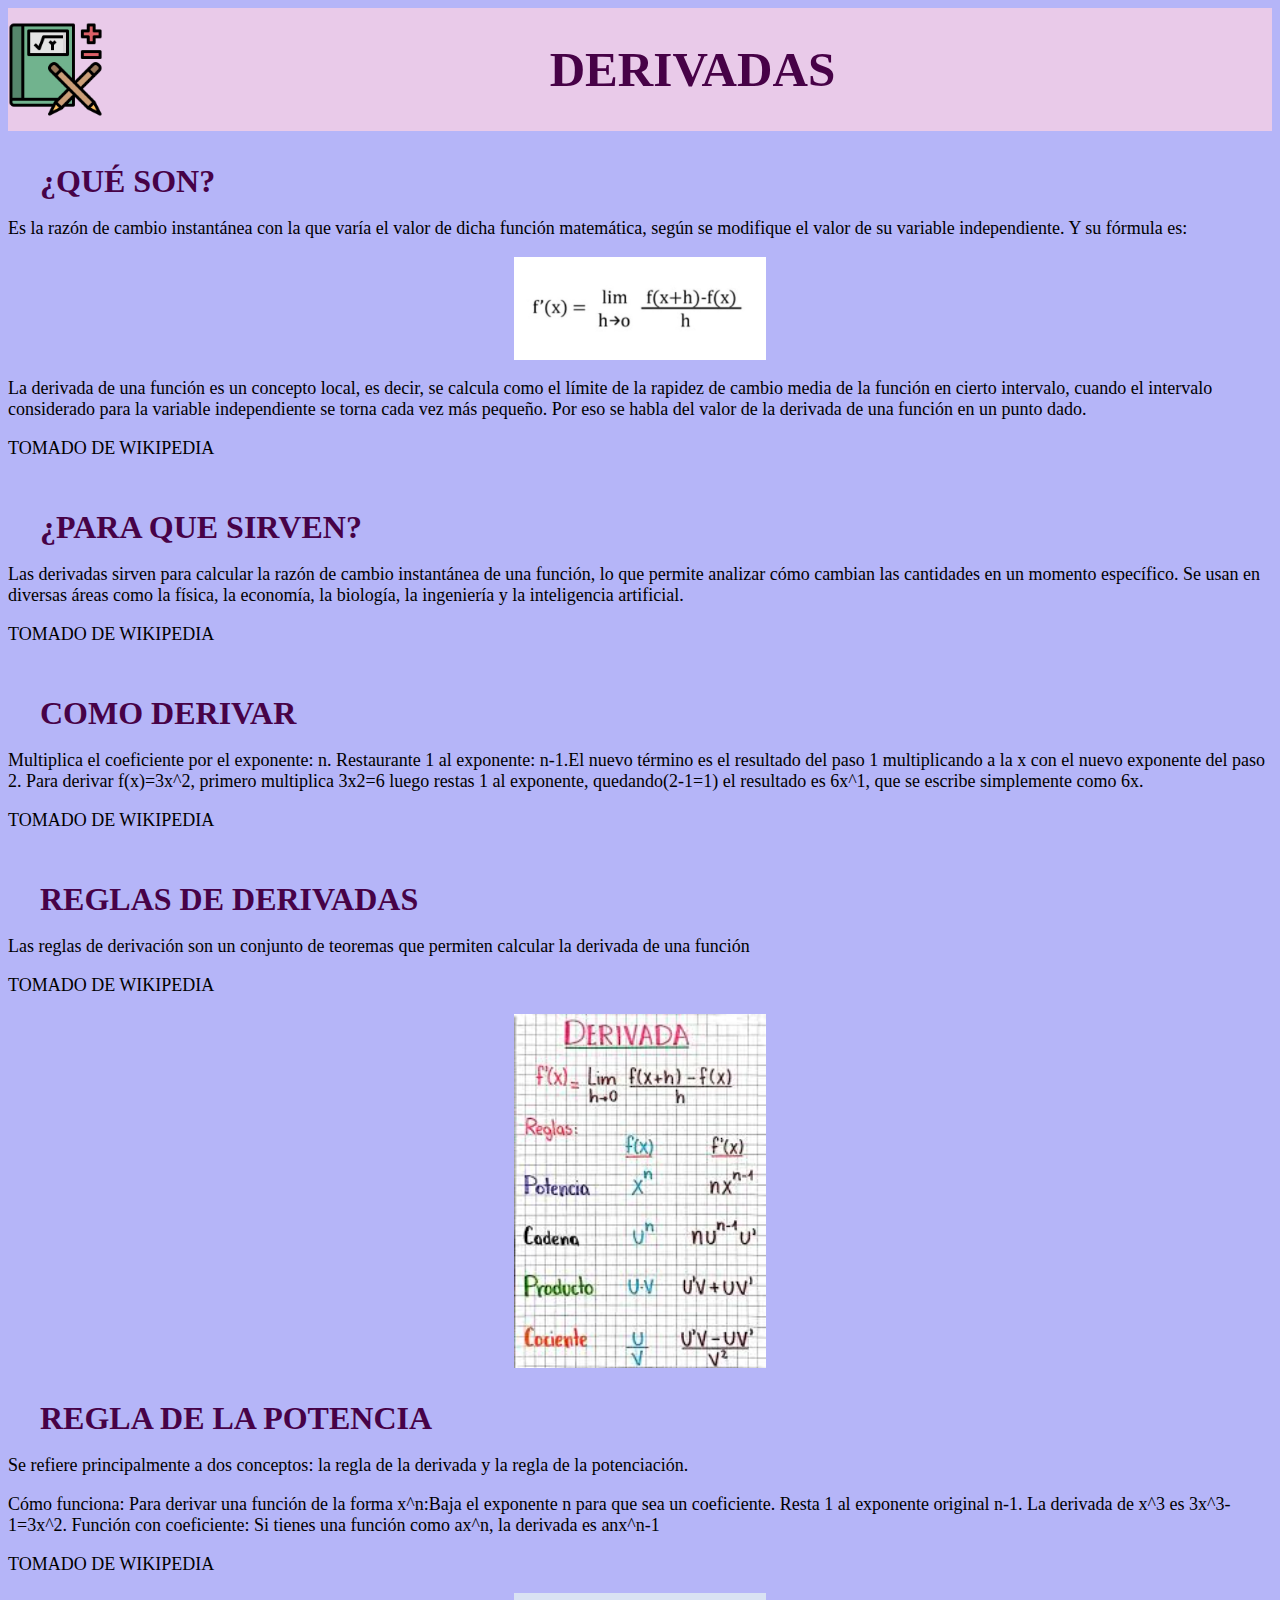
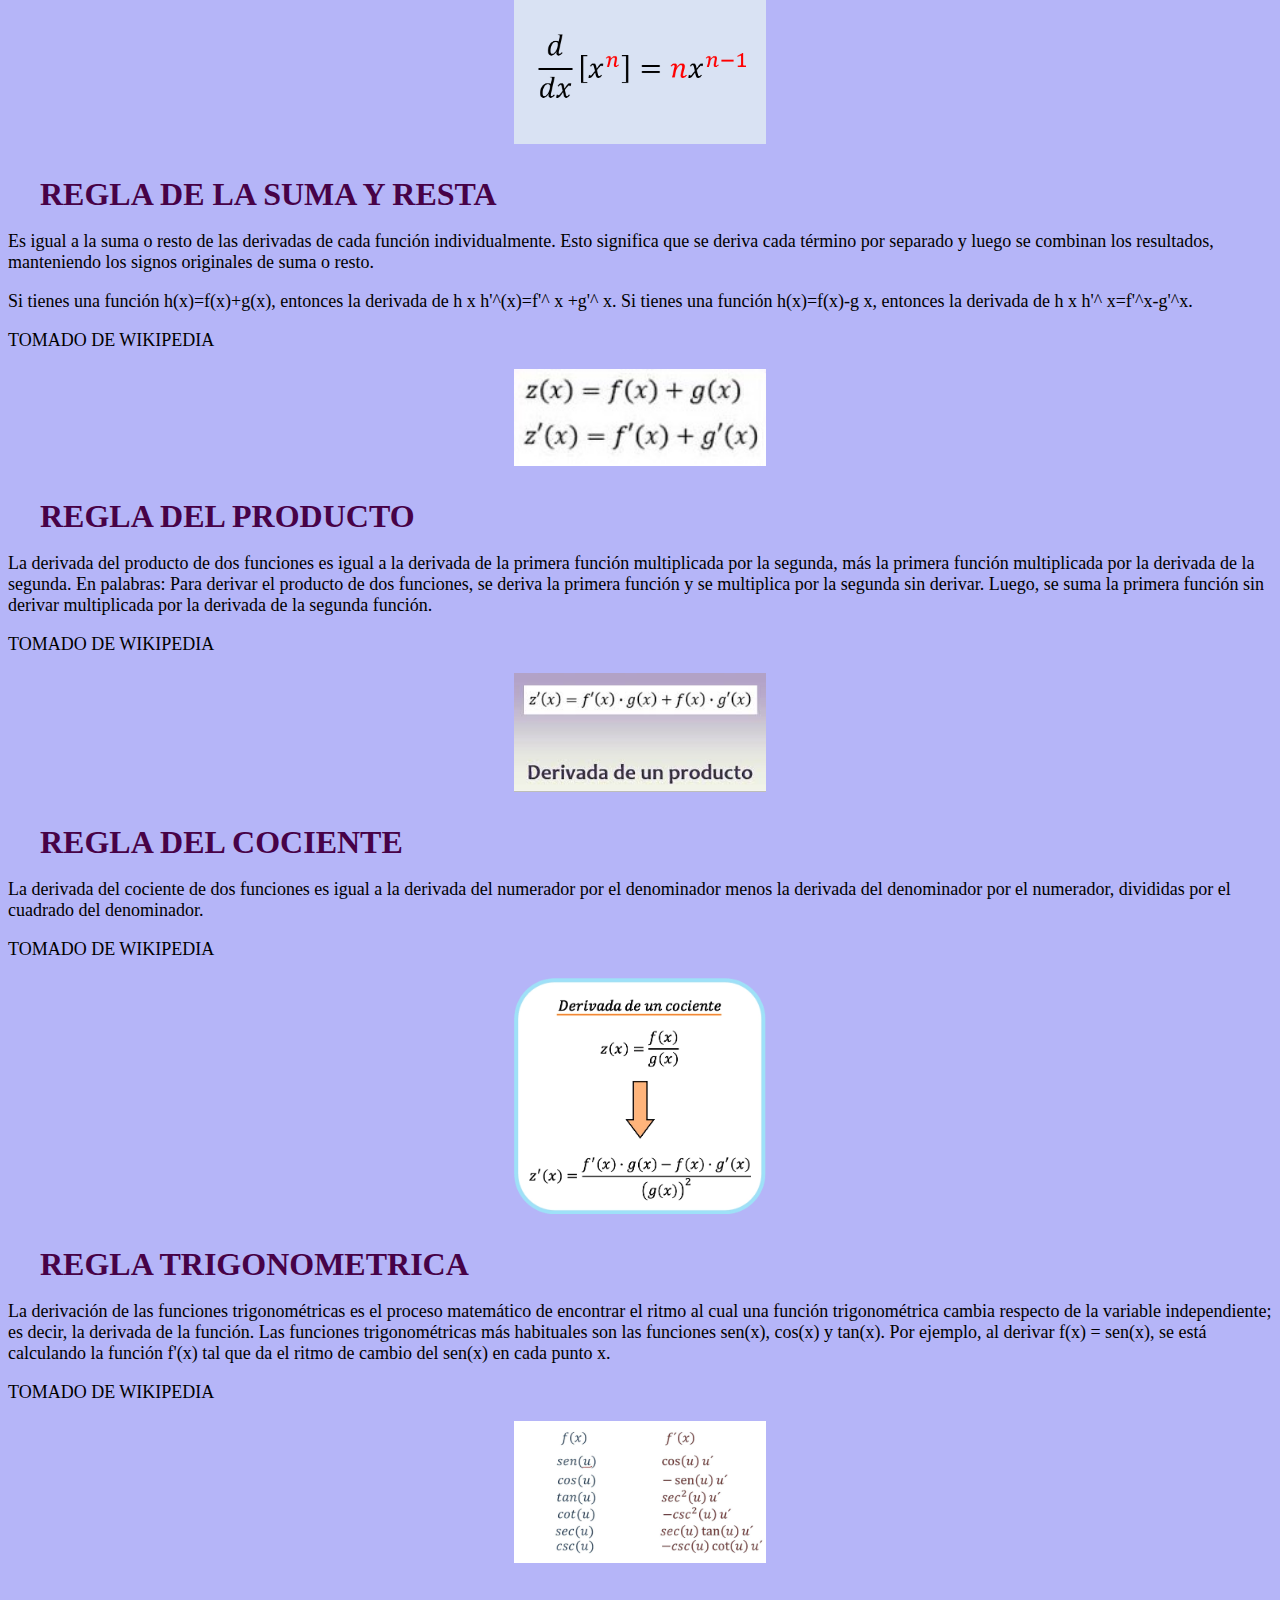
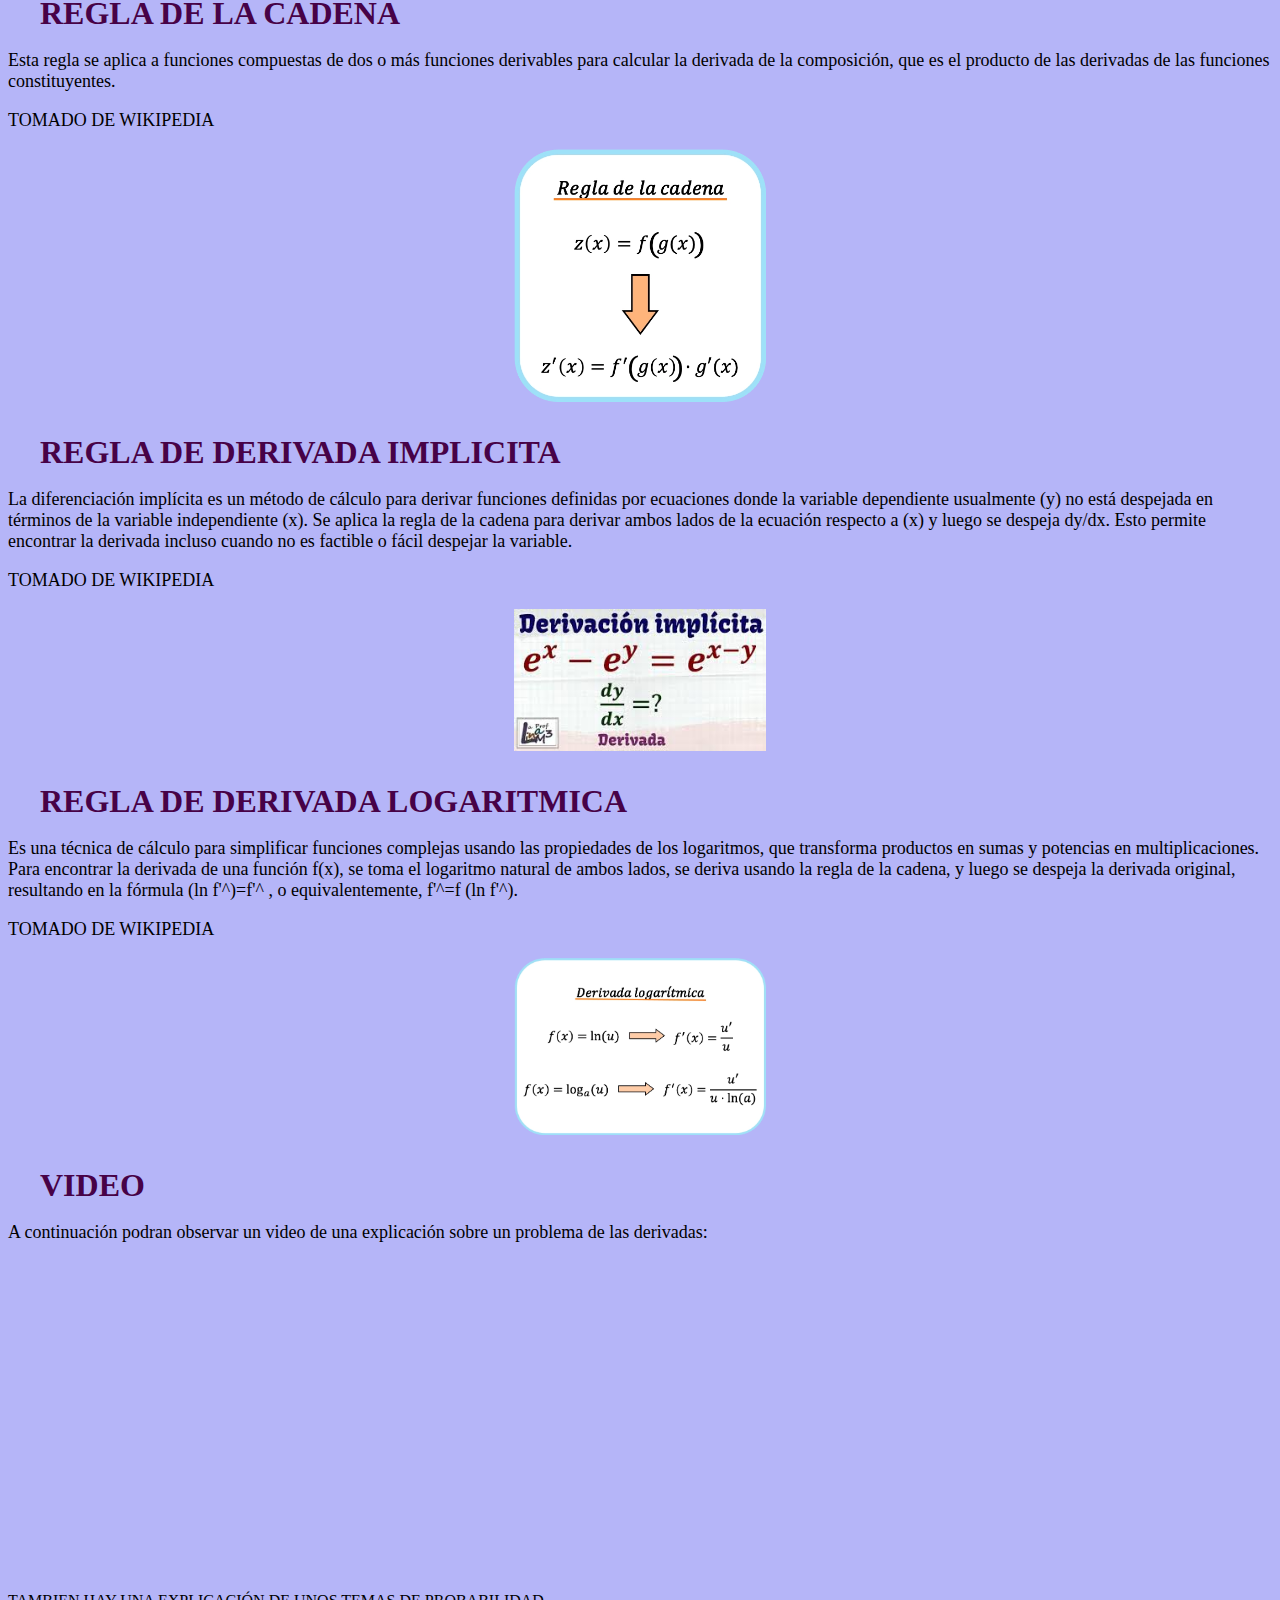
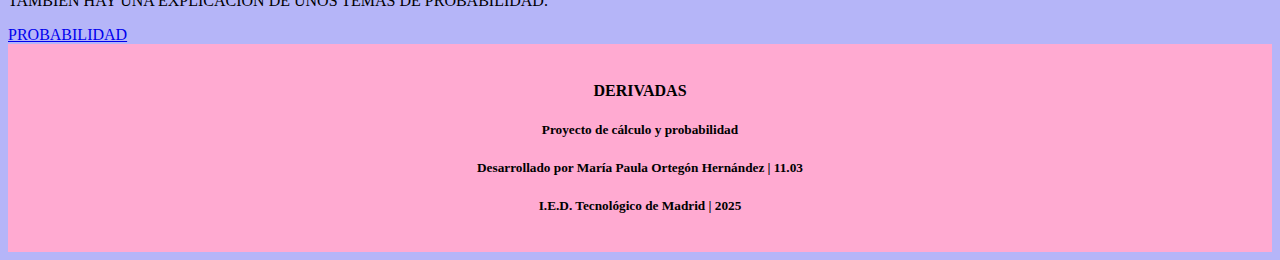
<file: index.html>
<!DOCTYPE html>
<html lang="en">
<head>
    <meta charset="UTF-8">
    <meta name="viewport" content="width=device-width, initial-scale=1.0">
    <title>DERIVADAS</title>
    <link rel="icon" href="matematicas icon.png">
    <link rel="stylesheet" href="styles.css">
</head>
<body>

    <header>
        <img src="matematicas icon.png" alt="" class="icono">
        <h1>DERIVADAS</h1>
    </header>
    
 <div class="contenido">
    <main>
        <h2>¿QUÉ SON?</h2>
        <p class="spa"> Es la razón de cambio instantánea con la que varía el valor de dicha función matemática, según se modifique el valor de su variable independiente. Y su fórmula es:</p>
        <img src="FORMULA.jpg" alt="" class="imagen_main">
        <p class="spa"> La derivada de una función es un concepto local, es decir, se calcula como el límite de la rapidez de cambio media de la función en cierto intervalo, cuando el intervalo considerado para la variable independiente se torna cada vez más pequeño.​ Por eso se habla del valor de la derivada de una función en un punto dado.</p>
         <p class="spa">TOMADO DE WIKIPEDIA</p>
    </main>
 </div>

 <div class="cotenido 2">
    <main>
        <h2>¿PARA QUE SIRVEN?</h2>
        <p class="spa">Las derivadas sirven para calcular la razón de cambio instantánea de una función, lo que permite analizar cómo cambian las cantidades en un momento específico. Se usan en diversas áreas como la física, la economía, la biología, la ingeniería y la inteligencia artificial. </p>
        <p class="spa">TOMADO DE WIKIPEDIA</p>
    </main>
 </div>

 <div class="cotenido 3">
    <main>
        <h2>COMO DERIVAR</h2>
        <p class="spa">Multiplica el coeficiente por el exponente: n. Restaurante 1 al exponente: n-1.El nuevo término es el resultado del paso 1 multiplicando a la x con el nuevo exponente del paso 2. Para derivar f(x)=3x^2, primero multiplica 3x2=6 luego restas 1 al exponente, quedando(2-1=1) el resultado es 6x^1, que se escribe simplemente como 6x. </p>
        <p class="spa">TOMADO DE WIKIPEDIA</p>
    </main>
 </div>

 <div class="cotenido 4">
    <main>
        <h2>REGLAS DE DERIVADAS</h2>
        <p class="spa">Las reglas de derivación son un conjunto de teoremas que permiten calcular la derivada de una función</p>
        <p class="spa">TOMADO DE WIKIPEDIA</p>
        <img src="REGLAS.jpg" alt="" class="imagen_main">  
        </main>
    </div>

    <div class="cotenido 5">
    <main>
        <h2>REGLA DE LA POTENCIA</h2>
        <p class="spa">Se refiere principalmente a dos conceptos: la regla de la derivada y la regla de la potenciación.</p>
        <p class="spa">Cómo funciona: Para derivar una función de la forma x^n:Baja el exponente n para que sea un coeficiente. Resta 1 al exponente original n-1. La derivada de x^3 es 3x^3-1=3x^2. Función con coeficiente: Si tienes una función como ax^n, la derivada es anx^n-1</p>
        <p class="spa">TOMADO DE WIKIPEDIA</p>
        <img src="POTENCIA.webp" alt="" class="imagen_main"> 
        </main> 
    </div>

    <div class="cotenido 6">
    <main>
        <h2>REGLA DE LA SUMA Y RESTA</h2>
        <p class="spa">Es igual a la suma o resto de las derivadas de cada función individualmente. Esto significa que se deriva cada término por separado y luego se combinan los resultados, manteniendo los signos originales de suma o resto.  </p>
        <p class="spa">Si tienes una función h(x)=f(x)+g(x), entonces la derivada de h x h'^(x)=f'^ x +g'^ x. Si tienes una función h(x)=f(x)-g x, entonces la derivada de h x h'^ x=f'^x-g'^x.</p>
       <p class="spa">TOMADO DE WIKIPEDIA</p>
        <img src="SUMA Y RESTA 2.jpg" alt="" class="imagen_main">  
    </div>

    <div class="cotenido 7">
    <main>
        <h2>REGLA DEL PRODUCTO</h2>
        <p class="spa">La derivada del producto de dos funciones es igual a la derivada de la primera función multiplicada por la segunda, más la primera función multiplicada por la derivada de la segunda. 
En palabras: Para derivar el producto de dos funciones, se deriva la primera función y se multiplica por la segunda sin derivar. Luego, se suma la primera función sin derivar multiplicada por la derivada de la segunda función. </p>
    <p class="spa">TOMADO DE WIKIPEDIA</p>
    <img src="producto.jpg" alt="" class="imagen_main"> 
    </main>
    </div>

     <div class="cotenido 8">
    <main>
         <h2>REGLA DEL COCIENTE</h2>
         <p class="spa">La derivada del cociente de dos funciones es igual a la derivada del numerador por el denominador menos la derivada del denominador por el numerador, divididas por el cuadrado del denominador.</p>
         <p class="spa">TOMADO DE WIKIPEDIA</p>
         <img src="COCIENTE.webp" alt="" class="imagen_main"> 
    </main>
    </div>

     <div class="cotenido 9">
    <main>
        <h2>REGLA TRIGONOMETRICA</h2>
        <p class="spa">La derivación de las funciones trigonométricas es el proceso matemático de encontrar el ritmo al cual una función trigonométrica cambia respecto de la variable independiente; es decir, la derivada de la función. Las funciones trigonométricas más habituales son las funciones sen(x), cos(x) y tan(x). Por ejemplo, al derivar f(x) = sen(x), se está calculando la función f'(x) tal que da el ritmo de cambio del sen(x) en cada punto x.</p>
        <p class="spa">TOMADO DE WIKIPEDIA</p>
        <img src="TRIGONOMETRICA.jpg" alt="" class="imagen_main"> 
    </main>
    </div>

     <div class="cotenido 10">
    <main>
        <h2>REGLA DE LA CADENA</h2>
        <p class="spa">Esta regla se aplica a funciones compuestas de dos o más funciones derivables para calcular la derivada de la composición, que es el producto de las derivadas de las funciones constituyentes.</p>
        <p class="spa">TOMADO DE WIKIPEDIA</p>
        <img src="CADENA.webp" alt="" class="imagen_main"> 
    </main>
    </div>

     <div class="cotenido 11">
    <main>
        <h2>REGLA DE DERIVADA IMPLICITA</h2>
        <p class="spa">La diferenciación implícita es un método de cálculo para derivar funciones definidas por ecuaciones donde la variable dependiente usualmente (y) no está despejada en términos de la variable independiente (x). Se aplica la regla de la cadena para derivar ambos lados de la ecuación respecto a (x) y luego se despeja dy/dx. Esto permite encontrar la derivada incluso cuando no es factible o fácil despejar la variable.  </p>
        <p class="spa">TOMADO DE WIKIPEDIA</p>
        <img src="IMPLICITA.jpg" alt="" class="imagen_main"> 
    </main>
    </div>

     <div class="cotenido 7">
    <main>
        <h2>REGLA DE DERIVADA LOGARITMICA</h2>
        <p class="spa">Es una técnica de cálculo para simplificar funciones complejas usando las propiedades de los logaritmos, que transforma productos en sumas y potencias en multiplicaciones. Para encontrar la derivada de una función f(x), se toma el logaritmo natural de ambos lados, se deriva usando la regla de la cadena, y luego se despeja la derivada original, resultando en la fórmula (ln f'^)=f'^ , o equivalentemente, f'^=f (ln f'^).</p>
        <p class="spa">TOMADO DE WIKIPEDIA</p>
        <img src="LOGARITMICA.webp" alt="" class="imagen_main"> 
    </main>
    </div>

<div class="cotenido 7">
    <main>
        <h2>VIDEO</h2>
        <p class="spa">A continuación podran observar un video de una explicación sobre un problema de las derivadas:</p>
    </main>
</div>
<iframe width="560" height="315" src="https://www.youtube.com/embed/IeuR2AJZ2Nw?si=sACd2RJf_kp0teut" title="YouTube video player" frameborder="0" allow="accelerometer; autoplay; clipboard-write; encrypted-media; gyroscope; picture-in-picture; web-share" referrerpolicy="strict-origin-when-cross-origin" allowfullscreen></iframe>
 <p>TAMBIEN HAY UNA EXPLICACIÓN DE UNOS TEMAS DE PROBABILIDAD.</p>
<a href="PROBABILIDAD.html">PROBABILIDAD</a>
<footer>
    <h4>DERIVADAS</h4>
    <h5>Proyecto de cálculo y probabilidad</h5>
    <h5>Desarrollado por María Paula Ortegón Hernández | 11.03</h5>
    <h5>I.E.D. Tecnológico de Madrid | 2025</h5>
</footer>
</body>
</html>
</file>
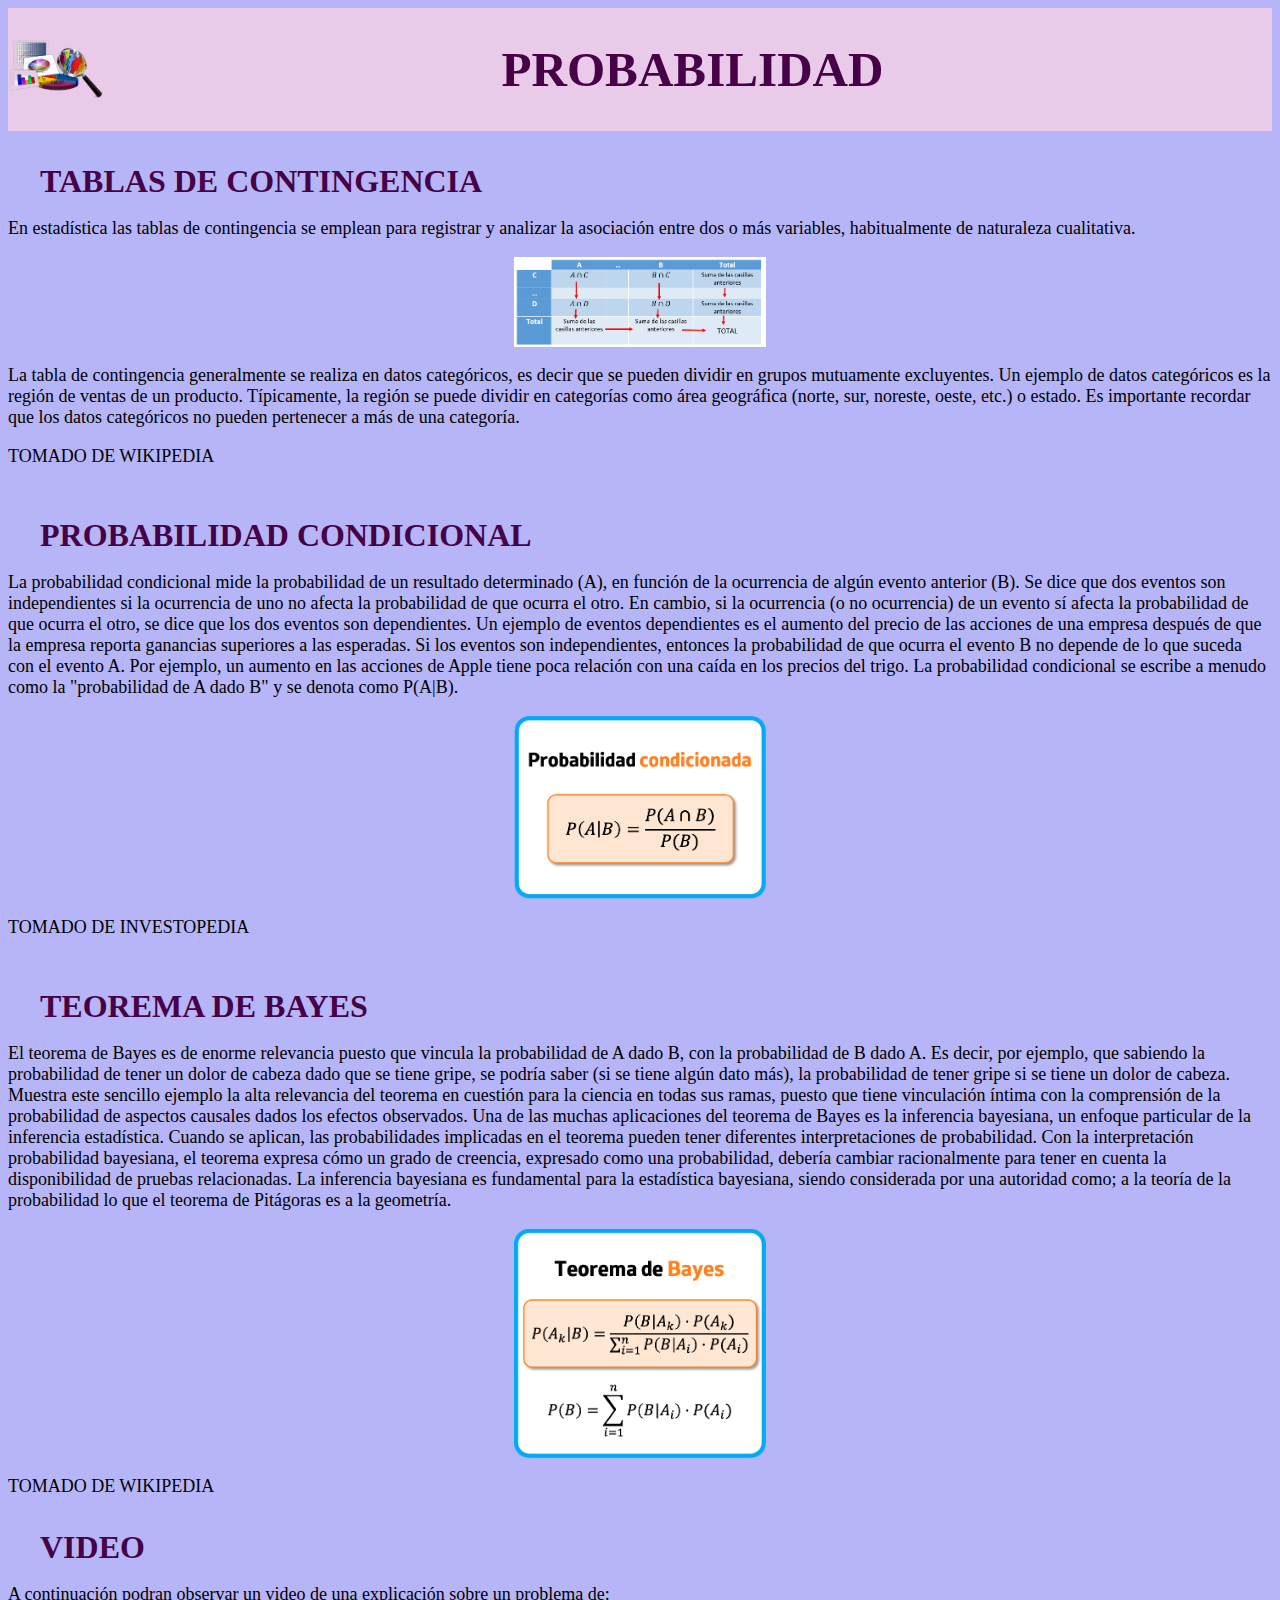
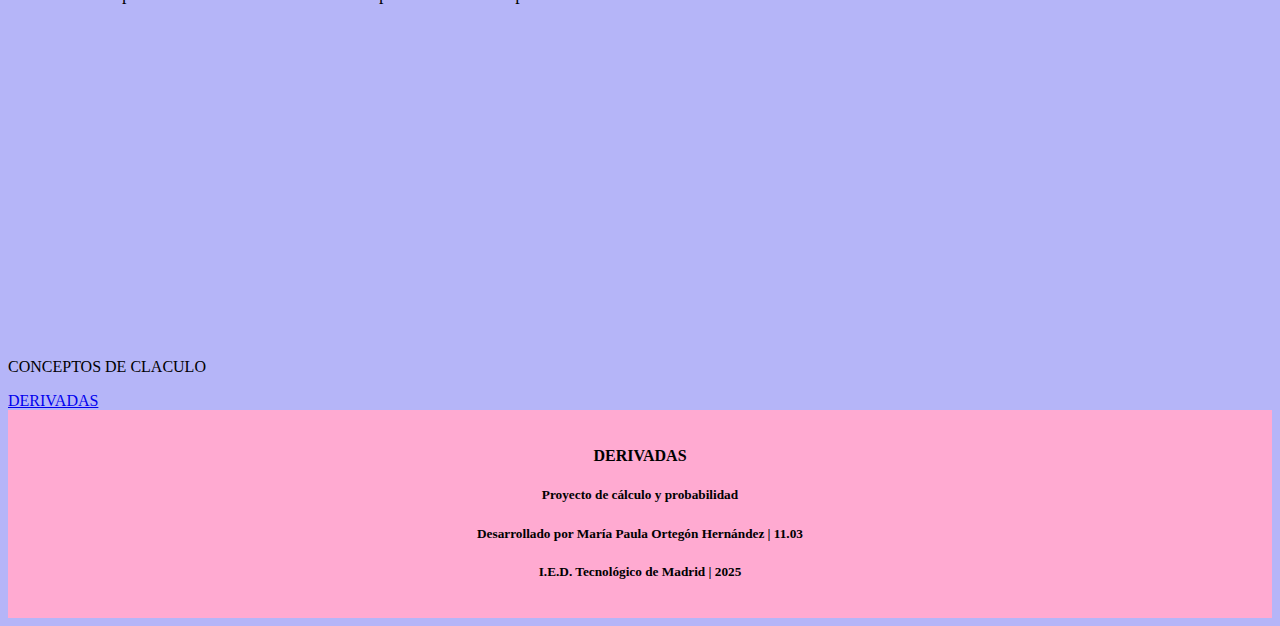
<file: PROBABILIDAD.html>
<!DOCTYPE html>
<html lang="en">
<head>
    <meta charset="UTF-8">
    <meta name="viewport" content="width=device-width, initial-scale=1.0">
    <title>PROBABILIDAD</title>
    <link rel="icon" href="PROBABILIDAD.png">
    <link rel="stylesheet" href="styles.css">
</head>
<body>

    <header>
        <img src="PROBABILIDAD.png" alt="" class="icono">
        <h1>PROBABILIDAD</h1>
    </header>

    <div class="contenido">
    <main>
        <h2>TABLAS DE CONTINGENCIA</h2>
        <p class="spa"> En estadística las tablas de contingencia se emplean para registrar y analizar la asociación entre dos o más variables, habitualmente de naturaleza cualitativa.</p>
        <img src="TABLAA.png" alt="" class="imagen_main">
        <p class="spa">La tabla de contingencia generalmente se realiza en datos categóricos, es decir que se pueden dividir en grupos mutuamente excluyentes.
Un ejemplo de datos categóricos es la región de ventas de un producto. Típicamente, la región se puede dividir en categorías como área geográfica (norte, sur, noreste, oeste, etc.) o estado. 
Es importante recordar que los datos categóricos no pueden pertenecer a más de una categoría.</p>
         <p class="spa">TOMADO DE WIKIPEDIA</p>
    </main>
    </div>
    <div class="contenido 2">
    <main>
        <h2>PROBABILIDAD CONDICIONAL</h2>
        <p class="spa">La probabilidad condicional mide la probabilidad de un resultado determinado (A), en función de la ocurrencia de algún evento anterior (B).
Se dice que dos eventos son independientes si la ocurrencia de uno no afecta la probabilidad de que ocurra el otro. En cambio, si la ocurrencia (o no ocurrencia) de un evento sí afecta la probabilidad de que ocurra el otro, se dice que los dos eventos son dependientes.
Un ejemplo de eventos dependientes es el aumento del precio de las acciones de una empresa después de que la empresa reporta ganancias superiores a las esperadas.
Si los eventos son independientes, entonces la probabilidad de que ocurra el evento B no depende de lo que suceda con el evento A. Por ejemplo, un aumento en las acciones de Apple tiene poca relación con una caída en los precios del trigo.
La probabilidad condicional se escribe a menudo como la "probabilidad de A dado B" y se denota como P(A|B).</p>
        <img src="probabilidad-condicionada.png" alt="" class="imagen_main">
        <p class="spa">TOMADO DE INVESTOPEDIA</p>
    </main>
    </div>
 
    <div class="contenido 3">
    <main>
        <h2>TEOREMA DE BAYES</h2>
        <p class="spa">El teorema de Bayes es de enorme relevancia puesto que vincula la probabilidad de A dado B, con la probabilidad de B dado A. Es decir, por ejemplo, que sabiendo la probabilidad de tener un dolor de cabeza dado que se tiene gripe, se podría saber (si se tiene algún dato más), la probabilidad de tener gripe si se tiene un dolor de cabeza. Muestra este sencillo ejemplo la alta relevancia del teorema en cuestión para la ciencia en todas sus ramas, puesto que tiene vinculación íntima con la comprensión de la probabilidad de aspectos causales dados los efectos observados. Una de las muchas aplicaciones del teorema de Bayes es la inferencia bayesiana, un enfoque particular de la inferencia estadística. Cuando se aplican, las probabilidades implicadas en el teorema pueden tener diferentes interpretaciones de probabilidad. Con la interpretación probabilidad bayesiana, el teorema expresa cómo un grado de creencia, expresado como una probabilidad, debería cambiar racionalmente para tener en cuenta la disponibilidad de pruebas relacionadas. La inferencia bayesiana es fundamental para la estadística bayesiana, siendo considerada por una autoridad como; a la teoría de la probabilidad lo que el teorema de Pitágoras es a la geometría.</p>
        <img src="BAYES.png" alt="" class="imagen_main">
        <p class="spa">TOMADO DE WIKIPEDIA</p>

        <div class="cotenido 4">
    <main>
        <h2>VIDEO</h2>
        <p class="spa">A continuación podran observar un video de una explicación sobre un problema de:</p>
    </main>
 </div>
<iframe width="560" height="315" src="https://www.youtube.com/embed/9r4JXoWIf_I?si=_cDvK8HD-tiX80u9" title="YouTube video player" frameborder="0" allow="accelerometer; autoplay; clipboard-write; encrypted-media; gyroscope; picture-in-picture; web-share" referrerpolicy="strict-origin-when-cross-origin" allowfullscreen></iframe>
<p>CONCEPTOS DE CLACULO</p>
<a href="index.html">DERIVADAS</a>

 <footer>
    <h4>DERIVADAS</h4>
    <h5>Proyecto de cálculo y probabilidad</h5>
    <h5>Desarrollado por María Paula Ortegón Hernández | 11.03</h5>
    <h5>I.E.D. Tecnológico de Madrid | 2025</h5>
 </footer>
</file>
<file: styles.css>
body {
     background: rgb(181, 181, 248);
    display: flex;
    flex-direction: column;
    min-height: 100vh;
}

header{
    background: rgb(233, 202, 233);
    display: flex;
    align-items: center;
}

.icono{
    width: 95px;
}

.contenido{
    display: flex;
   
}

h1{
    margin-left: 10px;
    flex: 1;
    text-align: center;
    font-family: cursive;
    color: rgb(71, 2, 71);
    font-size: 13mm;
}
main{
    background: rgb(181, 181, 248);
    flex: 1;
}
h2{
    color:  rgb(71, 2, 71);
    font-family: cursive;
    font-size: 2em;
    margin: 1em 0 .5em 1em;
}

.spa{
    font-size: large;
    font-family: Georgia, 'Times New Roman', Times, serif;
}

.imagen_main{
    width: 20%;
    text-align: center;
    display: block; margin-left: auto; margin-right: auto;
}


footer{
    background: rgb(255, 170, 209);
    padding: 1em;
    text-align: center ;
}
</file>
